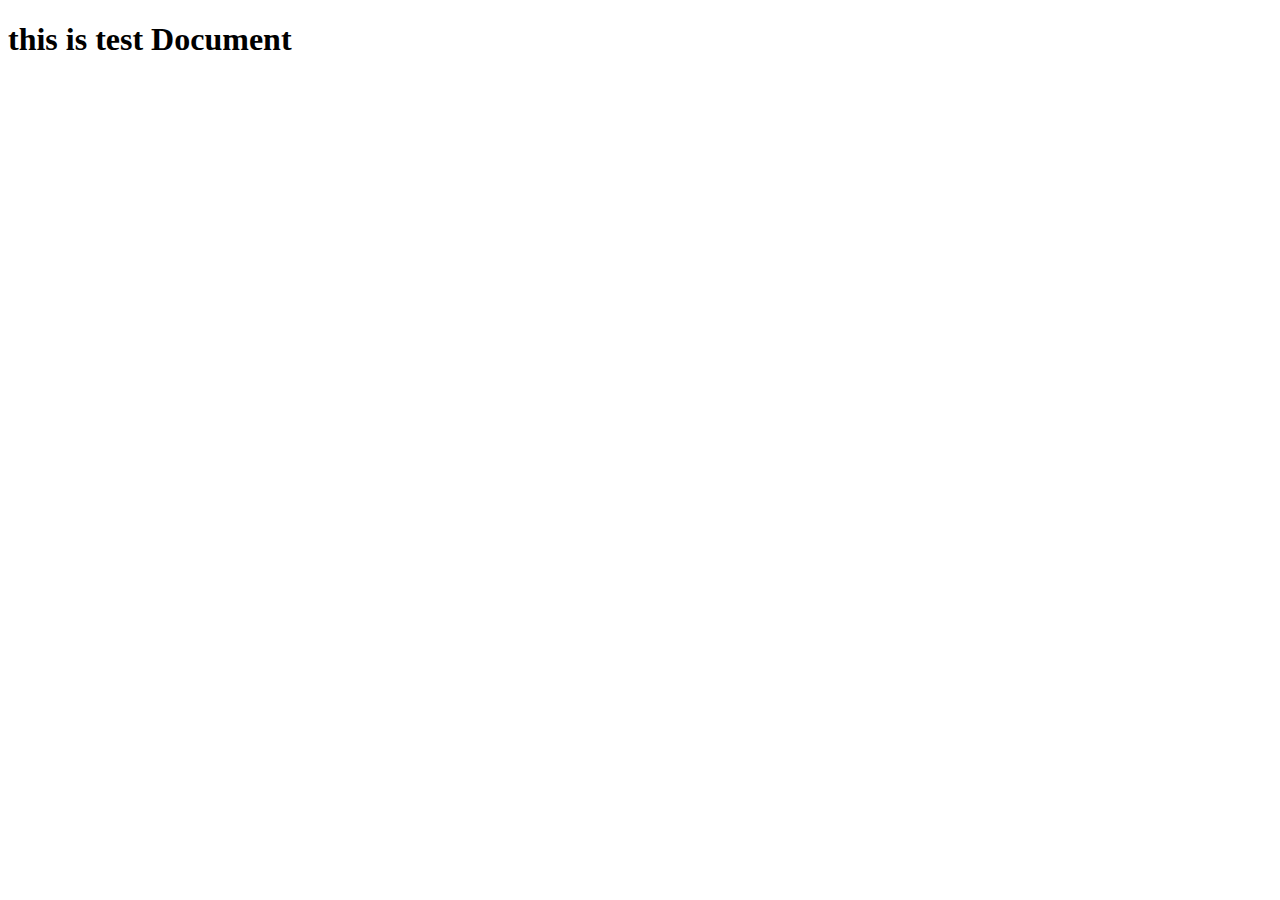
<file: test.html>
<!DOCTYPE html>
<html lang="en">
<head>
    <meta charset="UTF-8">
    <meta http-equiv="X-UA-Compatible" content="IE=edge">
    <meta name="viewport" content="width=device-width, initial-scale=1.0">
    <title>Document</title>
</head>
<body>
    <h1> this is test Document</h1>
</body>
</html>
</file>
